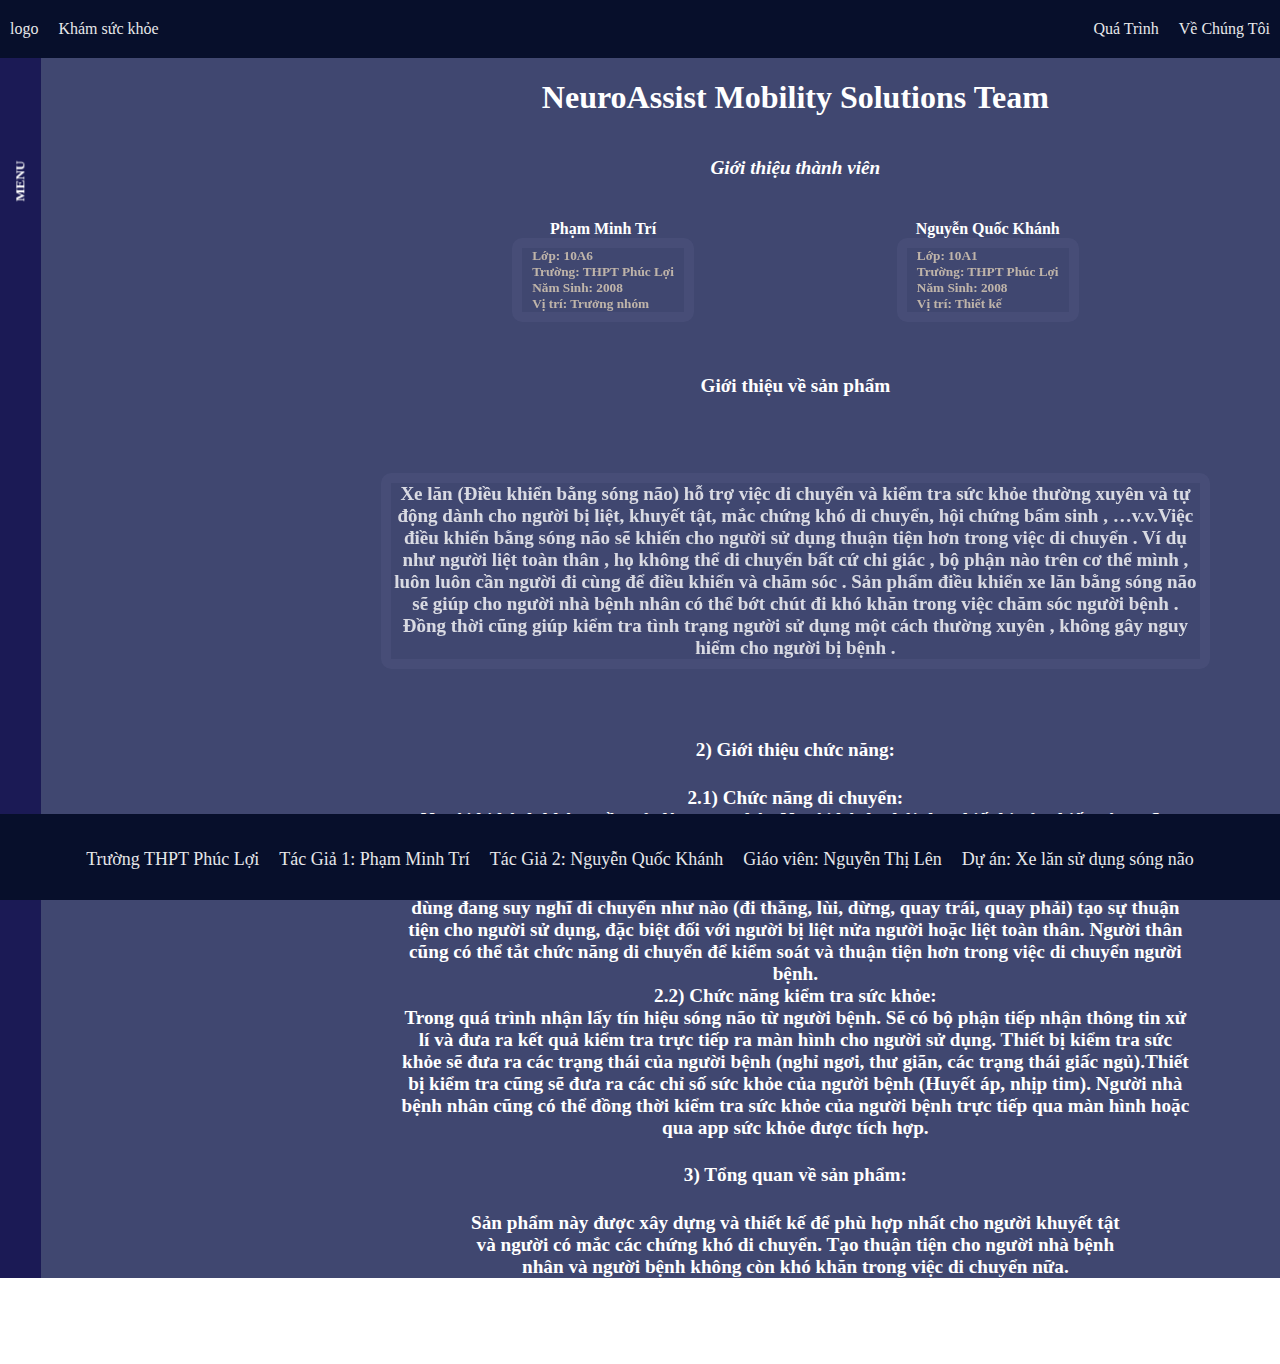
<file: index.html>
<!DOCTYPE html>
<html lang="en">
<head>
    <meta charset="UTF-8">
    <meta name="viewport" content="width=device-width, initial-scale=1.0">
    <title>Xe lăn sử dụng sóng não</title>
    <link rel="stylesheet" href="stuff/style.css">
</head>
<body>
    <script src="stuff/main.js"></script>
    <header>
        <div class="left-nav" style="position: relative;">
            <div class="left">
                <div class="nav-item logo">logo

                </div>
                <div class="nav-item">Khám sức khỏe

                </div>

            </div>
        </div>
        <div class="right-nav" style="position: relative;">
            <div class="right">
                <div class="nav-item">Quá Trình

                </div>
                <div class="nav-item">Về Chúng Tôi

                </div>
            </div>
        </div>
    </header>
    <main style="transition: 0.5s;">
        <div class="main-content" style="transition: 0.5s;">

            <div style="display: flex; flex-direction:row;transition:0.5s;" >            
                
                
                <div class="MENU" style="right: 0;height:auto; display:flex;transition:0.5s;">
                    <div style="tranform: rotate(90deg);margin-top:40%;">
                        <h1 class="title-menu" style="font-size:smaller;">MENU</h1>
                    </div>
                    <div class="left-side-bar" style="flex: 1;transition:0.5s;"> 
                    
                    <div class="Menu" style=" transition:0.5s;">
                        <div class="Muc-Luc" style="color: #ffffff; margin:10px;">Mục Lục:</div>
                        <a style='text-decoration:none;' href="index.html" class="menu-content">Giới Thiệu Sản Phẩm</a>
                        <a style='text-decoration:none;' href="stuff/muctieu.html" class="menu-content">Mục tiêu và đối tượng sản phẩm hướng tới</a>
                        <a style='text-decoration:none;' href="stuff/quytrinh.html" class="menu-content">Quy trình sử dụng sóng não - cách thức hoạt động của thiết bị EEG</a>
                        <a style='text-decoration:none;' href="stuff/cachhoatdong.html" class="menu-content">Cách hoạt động của xe lăn sử dụng sóng não</a>
                        <a style='text-decoration:none;' href="stuff/quatrinh.html" class="menu-content">Quá trình làm toàn bộ sản phẩm</a>
                        <a style='text-decoration:none;' href="stuff/sum.html" class="menu-content">Tổng kết</a>
                        <a style='text-decoration:none;' href="stuff/gd1.html" class="menu-content">Giai đoạn 1</a>
                        <a style='text-decoration:none;' href="stuff/gd2.html" class="menu-content">Giai đoạn 2</a>
                        <a style='text-decoration:none;' href="stuff/gd3.html" class="menu-content">Giai đoạn 3</a>
                    </div>
                </div>
                </div>
                <div class="main-content-item" style="padding-right: 50px;">
                    <h1 class="child-text">
                        NeuroAssist Mobility Solutions Team
                    </h1>
                    <h3 class="child-text" style="font-size: larger; font-style:oblique;">Giới thiệu thành viên
                    </h3>
                    <div style="display: flex; justify-content:space-around; margin:0 50px;">
                        <h4 class="child-text">
                            Phạm Minh Trí
                            <div class="border-child-text-text">
                                <h5 class="child-text-text">Lớp: 10A6</h5>
                                <h5 class="child-text-text">Trường: THPT Phúc Lợi</h5>
                                <h5 class="child-text-text">Năm Sinh: 2008</h5>
                                <h5 class="child-text-text">Vị trí: Trưởng nhóm</h5>
                            </div>
                        </h4>
                        <h4 class="child-text">
                            Nguyễn Quốc Khánh
                            <div class="border-child-text-text">
                                <h5 class="child-text-text">Lớp: 10A1</h5>
                                <h5 class="child-text-text">Trường: THPT Phúc Lợi</h5>
                                <h5 class="child-text-text">Năm Sinh: 2008</h5>
                                <h5 class="child-text-text">Vị trí: Thiết kế</h5>
                            </div>
                        </h4>
                    </div>    
                    <div style="display: flex; justify-content:space-around;flex-direction:column;">
                        <h5 class="content" style="text-align: center;font-size:larger;">
                            Giới thiệu về sản phẩm
                            <h6 class="content border-child-text-text">
                                Xe lăn (Điều khiển bằng sóng não) hỗ trợ việc di chuyển và kiểm tra sức khỏe thường xuyên và tự động dành cho người bị liệt, khuyết tật, mắc chứng khó di chuyển, hội chứng bẩm sinh , …v.v.Việc điều khiển bằng sóng não sẽ khiến cho người sử dụng thuận tiện hơn trong việc di chuyển . Ví dụ như người liệt toàn thân , họ không thể di chuyển bất cứ chi giác , bộ phận nào trên cơ thể mình , luôn luôn cần người đi cùng để điều khiển và chăm sóc . Sản phẩm điều khiển xe lăn bằng sóng não sẽ giúp cho người nhà bệnh nhân có thể bớt chút đi khó khăn trong việc chăm sóc người bệnh . Đồng thời cũng giúp kiểm tra tình trạng người sử dụng một cách thường xuyên , không gây nguy hiểm cho người bị bệnh .
                            </h6>
                            <h4 style="text-align: center;font-size:larger;justify-content:space-around;font-size:larger;">
                                2) Giới thiệu chức năng:
                                <h4 style="margin: auto 40px;font-size:larger;">2.1) Chức năng di chuyển:
                                    <h5 style="margin: auto 40px;font-size:larger;">
                                        Người bị bệnh không cần cử động tay, chân.Người bệnh phải đeo thiết bị cảm biến sóng não trong suốt quá trình sử dụng thiết bị xe lăn. Thời gian đầu sử dụng, người dùng cần phải tập làm quen với việc chỉ suy nghĩ mà không dùng đến tay chân , khi người dùng suy nghĩ giống như mình đang di chuyển tay chân, khi làm quen với việc sử dụng suy nghĩ. Dựa vào cách việc người dùng đang suy nghĩ di chuyển như nào (đi thẳng, lùi, dừng, quay trái, quay phải) tạo sự thuận tiện cho người sử dụng, đặc biệt đối với người bị liệt nửa người hoặc liệt toàn thân. Người thân cũng có thể tắt chức năng di chuyển để kiểm soát và thuận tiện hơn trong việc di chuyển người bệnh.
                                    </h5>
                                </h4>
                                <h4 style="margin: auto 40px;font-size:larger;">2.2) Chức năng kiểm tra sức khỏe:
                                    <h5 style="margin: auto 40px;font-size:larger;">
                                        Trong quá trình nhận lấy tín hiệu sóng não từ người bệnh. Sẽ có bộ phận tiếp nhận thông tin xử lí và đưa ra kết quả kiểm tra trực tiếp ra màn hình cho người sử dụng. Thiết bị kiểm tra sức khỏe sẽ đưa ra các trạng thái của người bệnh (nghỉ ngơi, thư giãn, các trạng thái giấc ngủ).Thiết bị kiểm tra cũng sẽ đưa ra các chỉ số sức khỏe của người bệnh (Huyết áp, nhịp tim). Người nhà bệnh nhân cũng có thể đồng thời kiểm tra sức khỏe của người bệnh trực tiếp qua màn hình hoặc qua app sức khỏe được tích hợp.
                                    </h5>
                                </h4>
                            </h4>
                            <h4 style="text-align:center;font-size:larger;">
                                3) Tổng quan về sản phẩm:
                                <h5 style="margin: auto 100px;text-align:center;font-size:larger;">
                                    Sản phẩm này được xây dựng và thiết kế để phù hợp nhất cho người khuyết tật và người có mắc các chứng khó di chuyển. Tạo thuận tiện cho người nhà bệnh nhân và người bệnh không còn khó khăn trong việc di chuyển nữa.
                                </h5>
                            </h4>
                        </h5>
                    </div>
                </div>
            </div>
        </div>
    </main>
    <footer>
        <li class="footer-content">Trường THPT Phúc Lợi</li>
        <li class="footer-content">Tác Giả 1: Phạm Minh Trí</li>
        <li class="footer-content">Tác Giả 2: Nguyễn Quốc Khánh</li>
        <li class="footer-content">Giáo viên: Nguyễn Thị Lên</li>
        <li class="footer-content">Dự án: Xe lăn sử dụng sóng não</li>
    </footer>
</body>
</html>
</file>
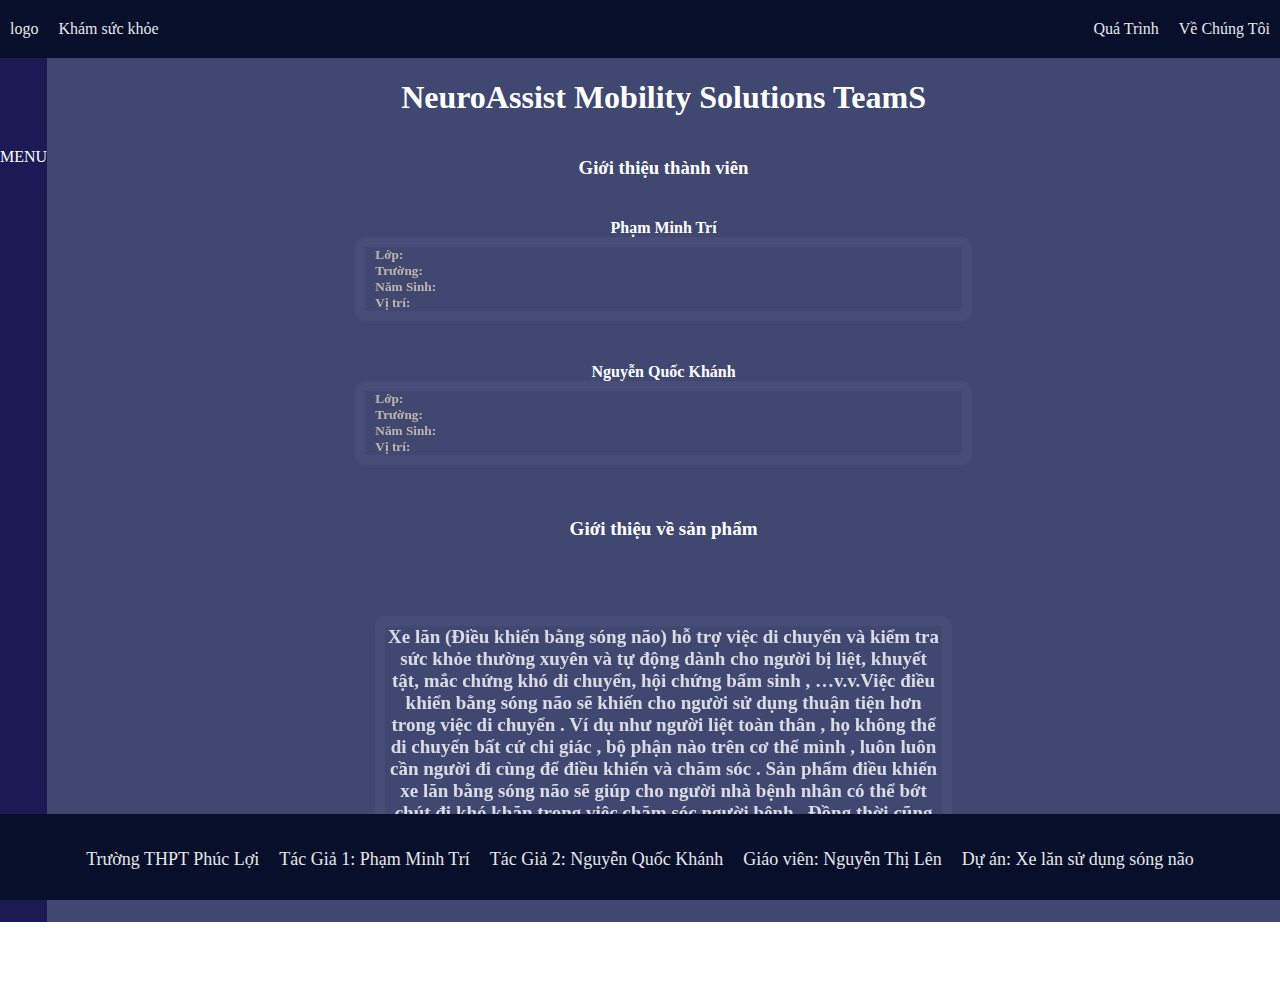
<file: stuff/cachhoatdong.html>
<!DOCTYPE html>
<html lang="en">
<head>
    <meta charset="UTF-8">
    <meta name="viewport" content="width=device-width, initial-scale=1.0">
    <title>Xe lăn sử dụng sóng não</title>
    <link rel="stylesheet" href="style.css">
</head>
<body>
    <script src="main.js"></script>
    <header>
        <div class="left-nav">
            <div class="left">
                <div class="nav-item">logo

                </div>
                <div class="nav-item">Khám sức khỏe

                </div>

            </div>
        </div>
        <div class="right-nav">
            <div class="right">
                <div class="nav-item">Quá Trình

                </div>
                <div class="nav-item">Về Chúng Tôi

                </div>
            </div>
        </div>
    </header>
    <main>
        <div class="main-content" style="transition: 0.5s;">

            <div style="display: flex; flex-direction:row;transition:0.5s;" >            
                
                
                <div class="MENU" style="right: 0;height:auto; display:flex;transition:0.5s;">MENU
                    <div class="left-side-bar" style="flex: 1;transition:0.5s;"> 
                    
                    <div class="Menu" style="position:initial; transition:0.5s;">
                        <div class="Muc-Luc" style="color: #ffffff; margin:10px;">Mục Lục:</div>
                        <a style='text-decoration:none;' href="../index.html" class="menu-content">Giới Thiệu Sản Phẩm</a>
                        <a style='text-decoration:none;' href="muctieu.html" class="menu-content">Mục tiêu và đối tượng sản phẩm hướng tới</a>
                        <a style='text-decoration:none;' href="quytrinh.html" class="menu-content">Quy trình sử dụng sóng não - cách thức hoạt động của thiết bị EEG</a>
                        <a style='text-decoration:none;' href="cachhoatdong.html" class="menu-content">Cách hoạt động của xe lăn sử dụng sóng não</a>
                        <a style='text-decoration:none;' href="quatrinh.html" class="menu-content">Quá trình làm toàn bộ sản phẩm</a>
                        <a style='text-decoration:none;' href="sum.html" class="menu-content">Tổng kết</a>
                        <a style='text-decoration:none;' href="gd1.html" class="menu-content">Giai đoạn 1</a>
                        <a style='text-decoration:none;' href="gd2.html" class="menu-content">Giai đoạn 2</a>
                        <a style='text-decoration:none;' href="gd3.html" class="menu-content">Giai đoạn 3</a>
                    </div>
                </div>
            </div>
        <div class="main-content">
            <div class="main-content-item">
                <h1 class="child-text" style="text-align: center;">
                    NeuroAssist Mobility Solutions TeamS
                </h1>
                <h3 class="child-text">Giới thiệu thành viên
                </h3>
                <h4 class="child-text">
                    Phạm Minh Trí
                    <div class="border-child-text-text">
                        <h5 class="child-text-text">Lớp:</h5>
                        <h5 class="child-text-text">Trường:</h5>
                        <h5 class="child-text-text">Năm Sinh:</h5>
                        <h5 class="child-text-text">Vị trí:</h5>
                    </div>
                </h4>
                <h4 class="child-text">
                    Nguyễn Quốc Khánh
                    <div class="border-child-text-text">
                        <h5 class="child-text-text">Lớp:</h5>
                        <h5 class="child-text-text">Trường:</h5>
                        <h5 class="child-text-text">Năm Sinh:</h5>
                        <h5 class="child-text-text">Vị trí:</h5>
                    </div>
                </h4>
                <h5 class="content" >
                    Giới thiệu về sản phẩm
                    <h6 class="content border-child-text-text">
                        Xe lăn (Điều khiển bằng sóng não) hỗ trợ việc di chuyển và kiểm tra sức khỏe thường xuyên và tự động dành cho người bị liệt, khuyết tật, mắc chứng khó di chuyển, hội chứng bẩm sinh , …v.v.Việc điều khiển bằng sóng não sẽ khiến cho người sử dụng thuận tiện hơn trong việc di chuyển . Ví dụ như người liệt toàn thân , họ không thể di chuyển bất cứ chi giác , bộ phận nào trên cơ thể mình , luôn luôn cần người đi cùng để điều khiển và chăm sóc . Sản phẩm điều khiển xe lăn bằng sóng não sẽ giúp cho người nhà bệnh nhân có thể bớt chút đi khó khăn trong việc chăm sóc người bệnh . Đồng thời cũng giúp kiểm tra tình trạng người sử dụng một cách thường xuyên , không gây nguy hiểm cho người bị bệnh .
                    </h6>
                </h5>
            </div>
        </div>
    </main>
    <footer>
        <li class="footer-content">Trường THPT Phúc Lợi</li>
        <li class="footer-content">Tác Giả 1: Phạm Minh Trí</li>
        <li class="footer-content">Tác Giả 2: Nguyễn Quốc Khánh</li>
        <li class="footer-content">Giáo viên: Nguyễn Thị Lên</li>
        <li class="footer-content">Dự án: Xe lăn sử dụng sóng não</li>
    </footer>
</body>
</html>
</file>
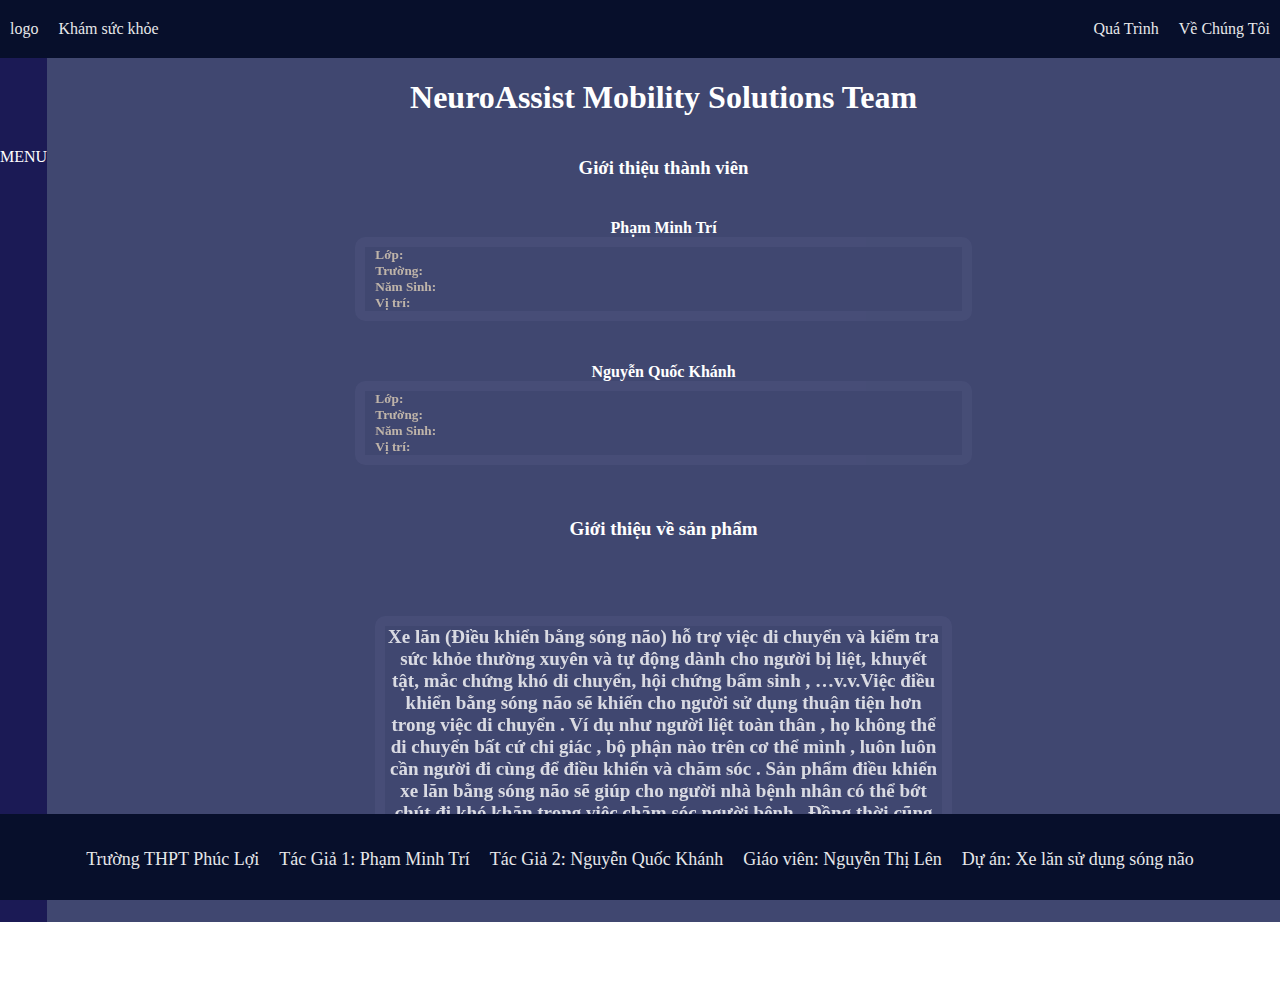
<file: stuff/gd1.html>
<!DOCTYPE html>
<html lang="en">
<head>
    <meta charset="UTF-8">
    <meta name="viewport" content="width=device-width, initial-scale=1.0">
    <title>Xe lăn sử dụng sóng não</title>
    <link rel="stylesheet" href="style.css">
</head>
<body>
    <script src="main.js"></script>
    <header>
        <div class="left-nav">
            <div class="left">
                <div class="nav-item">logo

                </div>
                <div class="nav-item">Khám sức khỏe

                </div>

            </div>
        </div>
        <div class="right-nav">
            <div class="right">
                <div class="nav-item">Quá Trình

                </div>
                <div class="nav-item">Về Chúng Tôi

                </div>
            </div>
        </div>
    </header>
    <main>
        <div class="main-content" style="transition: 0.5s;">

            <div style="display: flex; flex-direction:row;transition:0.5s;" >            
                
                
                <div class="MENU" style="right: 0;height:auto; display:flex;transition:0.5s;">MENU
                    <div class="left-side-bar" style="flex: 1;transition:0.5s;"> 
                    
                    <div class="Menu" style="position:initial; transition:0.5s;">
                        <div class="Muc-Luc" style="color: #ffffff; margin:10px;">Mục Lục:</div>
                        <a style='text-decoration:none;' href="../index.html" class="menu-content">Giới Thiệu Sản Phẩm</a>
                        <a style='text-decoration:none;' href="muctieu.html" class="menu-content">Mục tiêu và đối tượng sản phẩm hướng tới</a>
                        <a style='text-decoration:none;' href="quytrinh.html" class="menu-content">Quy trình sử dụng sóng não - cách thức hoạt động của thiết bị EEG</a>
                        <a style='text-decoration:none;' href="cachhoatdong.html" class="menu-content">Cách hoạt động của xe lăn sử dụng sóng não</a>
                        <a style='text-decoration:none;' href="quatrinh.html" class="menu-content">Quá trình làm toàn bộ sản phẩm</a>
                        <a style='text-decoration:none;' href="sum.html" class="menu-content">Tổng kết</a>
                        <a style='text-decoration:none;' href="gd1.html" class="menu-content">Giai đoạn 1</a>
                        <a style='text-decoration:none;' href="gd2.html" class="menu-content">Giai đoạn 2</a>
                        <a style='text-decoration:none;' href="gd3.html" class="menu-content">Giai đoạn 3</a>
                    </div>
                </div>
            </div>
        <div class="main-content">
            <div class="main-content-item">
                <h1 class="child-text">
                    NeuroAssist Mobility Solutions Team
                </h1>
                <h3 class="child-text">Giới thiệu thành viên
                </h3>
                <h4 class="child-text">
                    Phạm Minh Trí
                    <div class="border-child-text-text">
                        <h5 class="child-text-text">Lớp:</h5>
                        <h5 class="child-text-text">Trường:</h5>
                        <h5 class="child-text-text">Năm Sinh:</h5>
                        <h5 class="child-text-text">Vị trí:</h5>
                    </div>
                </h4>
                <h4 class="child-text">
                    Nguyễn Quốc Khánh
                    <div class="border-child-text-text">
                        <h5 class="child-text-text">Lớp:</h5>
                        <h5 class="child-text-text">Trường:</h5>
                        <h5 class="child-text-text">Năm Sinh:</h5>
                        <h5 class="child-text-text">Vị trí:</h5>
                    </div>
                </h4>
                <h5 class="content" >
                    Giới thiệu về sản phẩm
                    <h6 class="content border-child-text-text">
                        Xe lăn (Điều khiển bằng sóng não) hỗ trợ việc di chuyển và kiểm tra sức khỏe thường xuyên và tự động dành cho người bị liệt, khuyết tật, mắc chứng khó di chuyển, hội chứng bẩm sinh , …v.v.Việc điều khiển bằng sóng não sẽ khiến cho người sử dụng thuận tiện hơn trong việc di chuyển . Ví dụ như người liệt toàn thân , họ không thể di chuyển bất cứ chi giác , bộ phận nào trên cơ thể mình , luôn luôn cần người đi cùng để điều khiển và chăm sóc . Sản phẩm điều khiển xe lăn bằng sóng não sẽ giúp cho người nhà bệnh nhân có thể bớt chút đi khó khăn trong việc chăm sóc người bệnh . Đồng thời cũng giúp kiểm tra tình trạng người sử dụng một cách thường xuyên , không gây nguy hiểm cho người bị bệnh .
                    </h6>
                </h5>
            </div>
        </div>
    </main>
    <footer>
        <li class="footer-content">Trường THPT Phúc Lợi</li>
        <li class="footer-content">Tác Giả 1: Phạm Minh Trí</li>
        <li class="footer-content">Tác Giả 2: Nguyễn Quốc Khánh</li>
        <li class="footer-content">Giáo viên: Nguyễn Thị Lên</li>
        <li class="footer-content">Dự án: Xe lăn sử dụng sóng não</li>
    </footer>
</body>
</html>
</file>
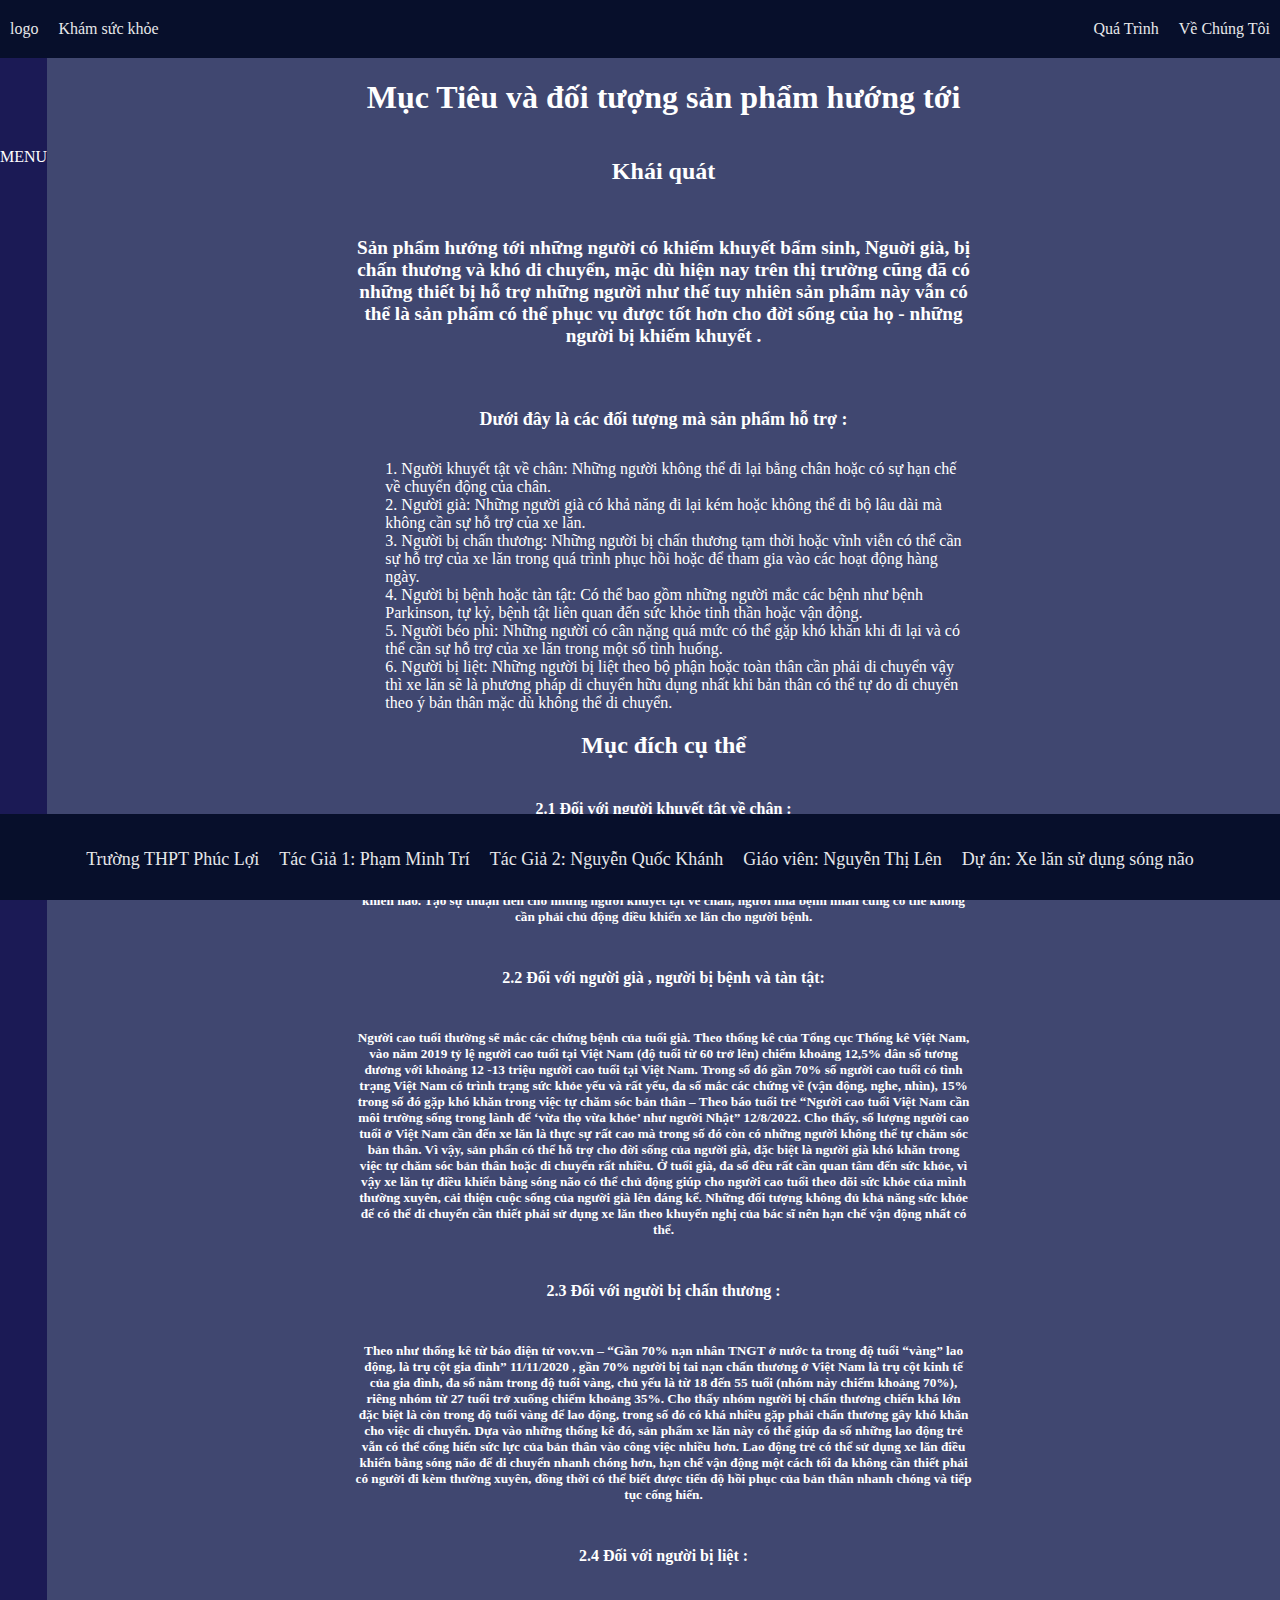
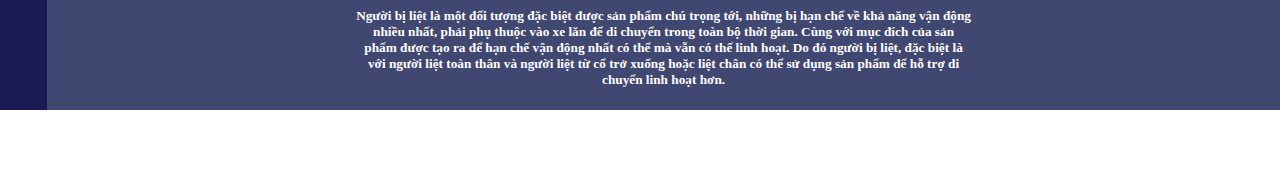
<file: stuff/muctieu.html>
<!DOCTYPE html>
<html lang="en">
<head>
    <meta charset="UTF-8">
    <meta name="viewport" content="width=device-width, initial-scale=1.0">
    <title>Xe lăn sử dụng sóng não</title>
    <link rel="stylesheet" href="style.css">
</head>
<body>
    <script src="main.js"></script>
    <header>
        <div class="left-nav">
            <div class="left">
                <div class="nav-item">logo

                </div>
                <div class="nav-item">Khám sức khỏe

                </div>

            </div>
        </div>
        <div class="right-nav">
            <div class="right">
                <div class="nav-item">Quá Trình

                </div>
                <div class="nav-item">Về Chúng Tôi

                </div>
            </div>
        </div>
    </header>
    <main>
        <div class="main-content" style="transition: 0.5s;">

            <div style="display: flex; flex-direction:row;transition:0.5s;" >            
                
                
                <div class="MENU" style="right: 0;height:auto; display:flex;transition:0.5s;">MENU
                    <div class="left-side-bar" style="flex: 1;transition:0.5s;"> 
                    
                    <div class="Menu" style="position:initial; transition:0.5s;">
                        <div class="Muc-Luc" style="color: #ffffff; margin:10px;">Mục Lục:</div>
                        <a style='text-decoration:none;' href="../index.html" class="menu-content">Giới Thiệu Sản Phẩm</a>
                        <a style='text-decoration:none;' href="muctieu.html" class="menu-content">Mục tiêu và đối tượng sản phẩm hướng tới</a>
                        <a style='text-decoration:none;' href="quytrinh.html" class="menu-content">Quy trình sử dụng sóng não - cách thức hoạt động của thiết bị EEG</a>
                        <a style='text-decoration:none;' href="cachhoatdong.html" class="menu-content">Cách hoạt động của xe lăn sử dụng sóng não</a>
                        <a style='text-decoration:none;' href="quatrinh.html" class="menu-content">Quá trình làm toàn bộ sản phẩm</a>
                        <a style='text-decoration:none;' href="sum.html" class="menu-content">Tổng kết</a>
                        <a style='text-decoration:none;' href="gd1.html" class="menu-content">Giai đoạn 1</a>
                        <a style='text-decoration:none;' href="gd2.html" class="menu-content">Giai đoạn 2</a>
                        <a style='text-decoration:none;' href="gd3.html" class="menu-content">Giai đoạn 3</a>
                    </div>
                </div>
            </div>
        <div class="main-content">
            <div class="main-content-item" style="text-align: center;">
                <h1>Mục Tiêu và đối tượng sản phẩm hướng tới</h1>
                <h2>Khái quát
                    <h5 style="font-size: larger;">
                        Sản phẩm hướng tới những người có khiếm khuyết bẩm sinh, Nguời già, bị chấn thương và khó di chuyển, mặc dù hiện nay trên thị trường cũng đã có những thiết bị hỗ trợ những người như thế tuy nhiên sản phẩm này vẫn có thể là sản phẩm có thể phục vụ được tốt hơn cho đời sống của họ - những người bị khiếm khuyết . 
                    </h5>
                    <h5  style="font-size: large;">
                        Dưới đây là các đối tượng mà sản phẩm hỗ trợ :
                    </h5>
                    <li style="list-style-type: none; text-align:left;margin-left:30px;color: #ffffff;">1.   Người khuyết tật về chân: Những người không thể đi lại bằng chân hoặc có sự hạn chế về chuyển động của chân.</li>
                    <li style="list-style-type: none; text-align:left;margin-left:30px;color: #ffffff;">2.	Người già: Những người già có khả năng đi lại kém hoặc không thể đi bộ lâu dài mà không cần sự hỗ trợ của xe lăn.</li>
                    <li style="list-style-type: none; text-align:left;margin-left:30px;color: #ffffff;">3.	Người bị chấn thương: Những người bị chấn thương tạm thời hoặc vĩnh viễn có thể cần sự hỗ trợ của xe lăn trong quá trình phục hồi hoặc để tham gia vào các hoạt động hàng ngày.</li>
                    <li style="list-style-type: none; text-align:left;margin-left:30px;color: #ffffff;">4.	Người bị bệnh hoặc tàn tật: Có thể bao gồm những người mắc các bệnh như bệnh Parkinson, tự kỷ, bệnh tật liên quan đến sức khỏe tinh thần hoặc vận động.</li>
                    <li style="list-style-type: none; text-align:left;margin-left:30px;color: #ffffff;">5.	Người béo phì: Những người có cân nặng quá mức có thể gặp khó khăn khi đi lại và có thể cần sự hỗ trợ của xe lăn trong một số tình huống.</li>
                    <li style="list-style-type: none; text-align:left;margin-left:30px;color: #ffffff;">6.	Người bị liệt: Những người bị liệt theo bộ phận hoặc toàn thân cần phải di chuyển vậy thì xe lăn sẽ là phương pháp di chuyển hữu dụng nhất khi bản thân có thể tự do di chuyển theo ý bản thân mặc dù không thể di chuyển.</li>
                </h2>
                <h2>Mục đích cụ thể
                    <h4>2.1 Đối với người khuyết tật về chân :
                        <h5>
                            Sản phẩm có thể đặc biệt hỗ trợ cho người bị khuyết tật về chân vì có thể điều khiển bằng sóng não, người khuyết tật về chân có thể di chuyển theo ý muốn mà không cần phải động đậy vào bất cứ công tắc hay điều khiển nào. Tạo sự thuận tiên cho những người khuyết tật về chân, người nhà bệnh nhân cũng có thể không cần phải chủ động điều khiển xe lăn cho người bệnh.
                        </h5>
                    </h4>
                    <h4>2.2 Đối với người già , người bị bệnh và tàn tật:
                        <h5>
                            Người cao tuổi thường sẽ mắc các chứng bệnh của tuổi già. Theo thống kê của Tổng cục Thống kê Việt Nam, vào năm 2019 tỷ lệ người cao tuổi tại Việt Nam (độ tuổi từ 60 trở lên) chiếm khoảng 12,5% dân số tương đương với khoảng 12 -13 triệu người cao tuổi tại Việt Nam. Trong số đó gần 70% số người cao tuổi có tình trạng Việt Nam có trình trạng sức khỏe yếu và rất yếu, đa số mắc các chứng về (vận động, nghe, nhìn), 15% trong số đó gặp khó khăn trong việc tự chăm sóc bản thân – Theo báo tuổi trẻ “Người cao tuổi Việt Nam cần môi trường sống trong lành để ‘vừa thọ vừa khỏe’ như người Nhật” 12/8/2022. Cho thấy, số lượng người cao tuổi ở Việt Nam cần đến xe lăn là thực sự rất cao mà trong số đó còn có những người không thể tự chăm sóc bản thân. Vì vậy, sản phẩn có thể hỗ trợ cho đời sống của người già, đặc biệt là người già khó khăn trong việc tự chăm sóc bản thân hoặc di chuyển rất nhiều.
	Ở tuổi già, đa số đều rất cần quan tâm đến sức khỏe, vì vậy xe lăn tự điều khiển bằng sóng não có thể chủ động giúp cho người cao tuổi theo dõi sức khỏe của mình thường xuyên, cải thiện cuộc sống của người già lên đáng kể.
	Những đối tượng không đủ khả năng sức khỏe để có thể di chuyển cần thiết phải sử dụng xe lăn theo khuyến nghị của bác sĩ nên hạn chế vận động nhất có thể.
                        </h5>
                    </h4>
                    <h4>2.3 Đối với người bị chấn thương :
                        <h5>
                            Theo như thống kê từ báo điện tử vov.vn – “Gần 70% nạn nhân TNGT ở nước ta trong độ tuổi “vàng” lao động, là trụ cột gia đình” 11/11/2020 , gần 70% người bị tai nạn chấn thương ở Việt Nam là trụ cột kinh tế của gia đình, đa số nằm trong độ tuổi vàng, chủ yếu là từ 18 đến 55 tuổi (nhóm này chiếm khoảng 70%), riêng nhóm từ 27 tuổi trở xuống chiếm khoảng 35%. Cho thấy nhóm người bị chấn thương chiến khá lớn đặc biệt là còn trong độ tuổi vàng để lao động, trong số đó có khá nhiều gặp phải chấn thương gây khó khăn cho việc di chuyển. Dựa vào những thống kê đó, sản phẩm xe lăn này có thể giúp đa số những lao động trẻ vẫn có thể cống hiến sức lực của bản thân vào công việc nhiều hơn. Lao động trẻ có thể sử dụng xe lăn điều khiển bằng sóng não để di chuyển nhanh chóng hơn, hạn chế vận động một cách tối đa không cần thiết phải có người đi kèm thường xuyên, đồng thời có thể biết được tiến độ hồi phục của bản thân nhanh chóng và tiếp tục cống hiến.
                        </h5>
                    </h4>
                    <h4>2.4 Đối với người bị liệt :
                        <h5>
                            Người bị liệt là một đối tượng đặc biệt được sản phẩm chú trọng tới, những bị hạn chế về khả năng vận động nhiều nhất, phải phụ thuộc vào xe lăn để di chuyển trong toàn bộ thời gian. Cùng với mục đích của sản phẩm được tạo ra để hạn chế vận động nhất có thể mà vẫn có thế linh hoạt. Do đó người bị liệt, đặc biệt là với người liệt toàn thân và người liệt từ cổ trở xuống hoặc liệt chân có thể sử dụng sản phẩm để hỗ trợ di chuyển linh hoạt hơn. 
                        </h5>
                    </h4>
                </h2>
            </div>
        </div>
    </main>
    <footer>
        <li class="footer-content">Trường THPT Phúc Lợi</li>
        <li class="footer-content">Tác Giả 1: Phạm Minh Trí</li>
        <li class="footer-content">Tác Giả 2: Nguyễn Quốc Khánh</li>
        <li class="footer-content">Giáo viên: Nguyễn Thị Lên</li>
        <li class="footer-content">Dự án: Xe lăn sử dụng sóng não</li>
    </footer>
</body>
</html>
</file>
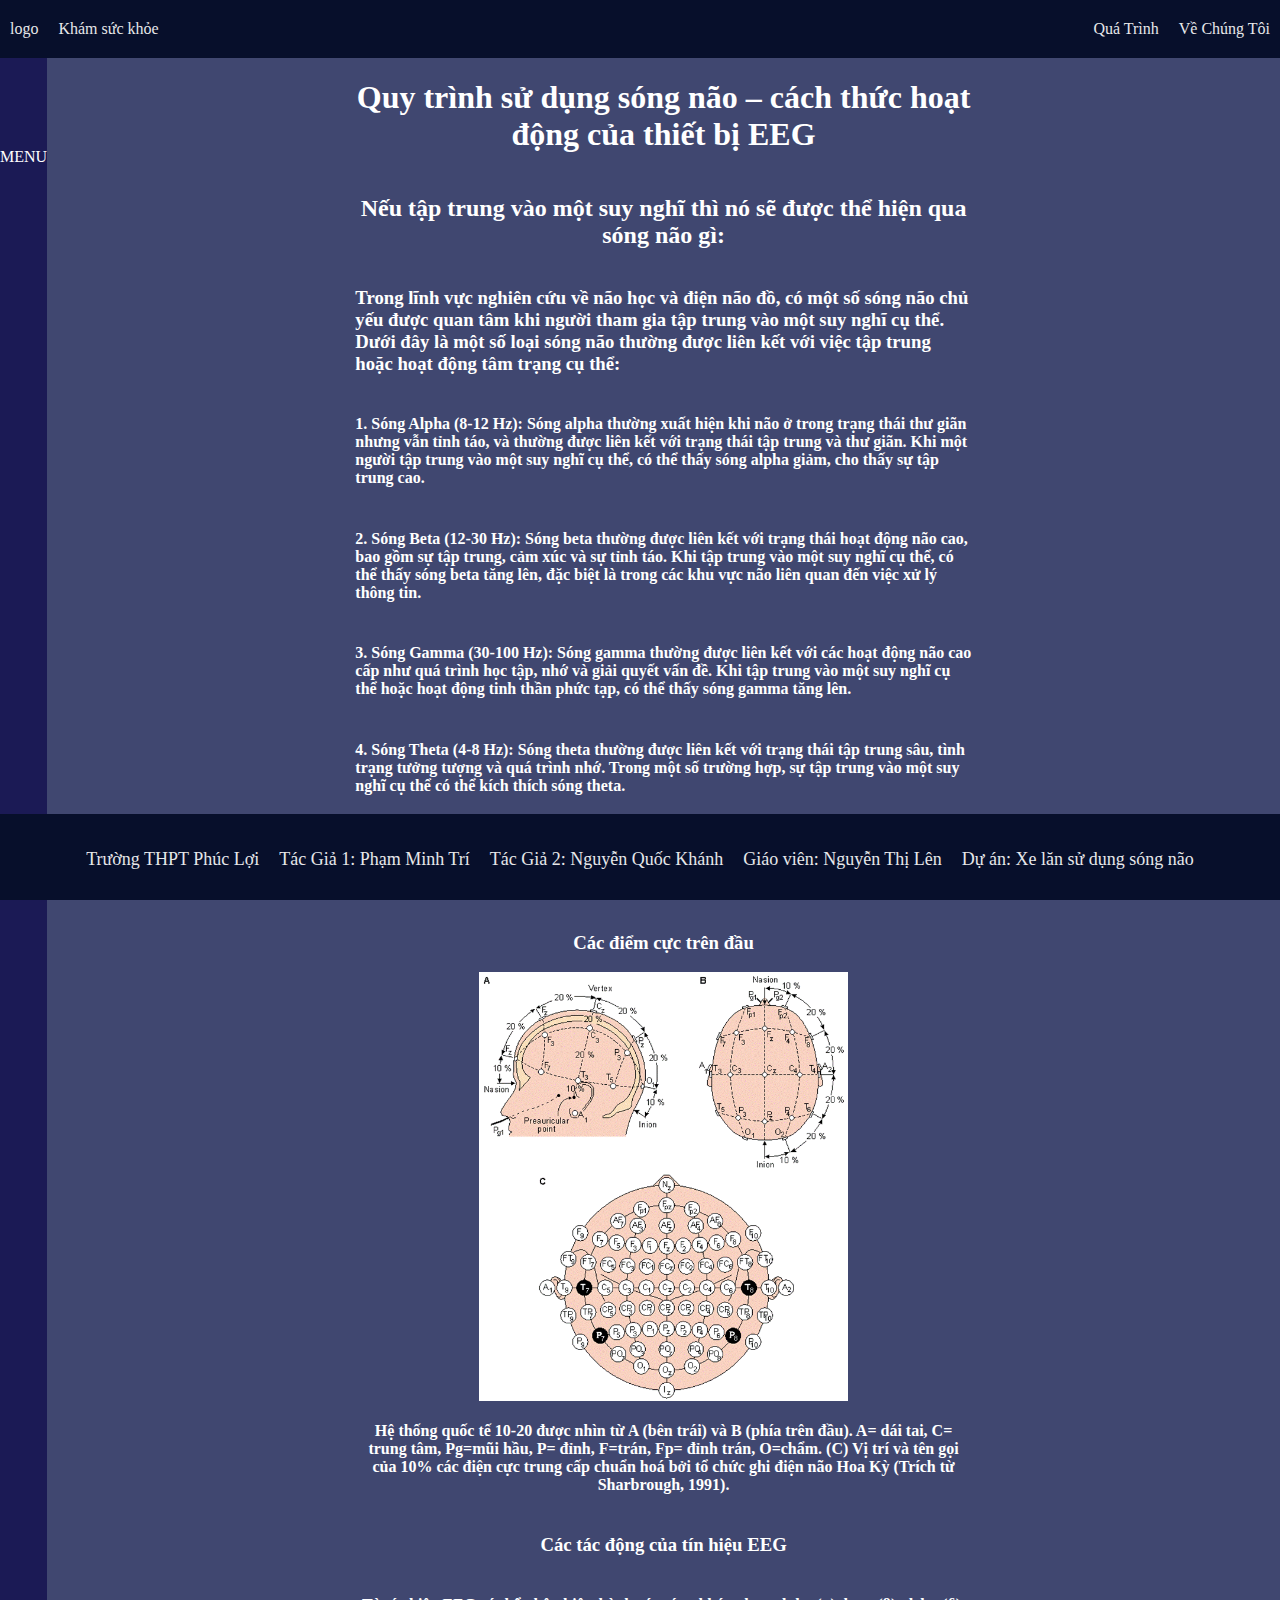
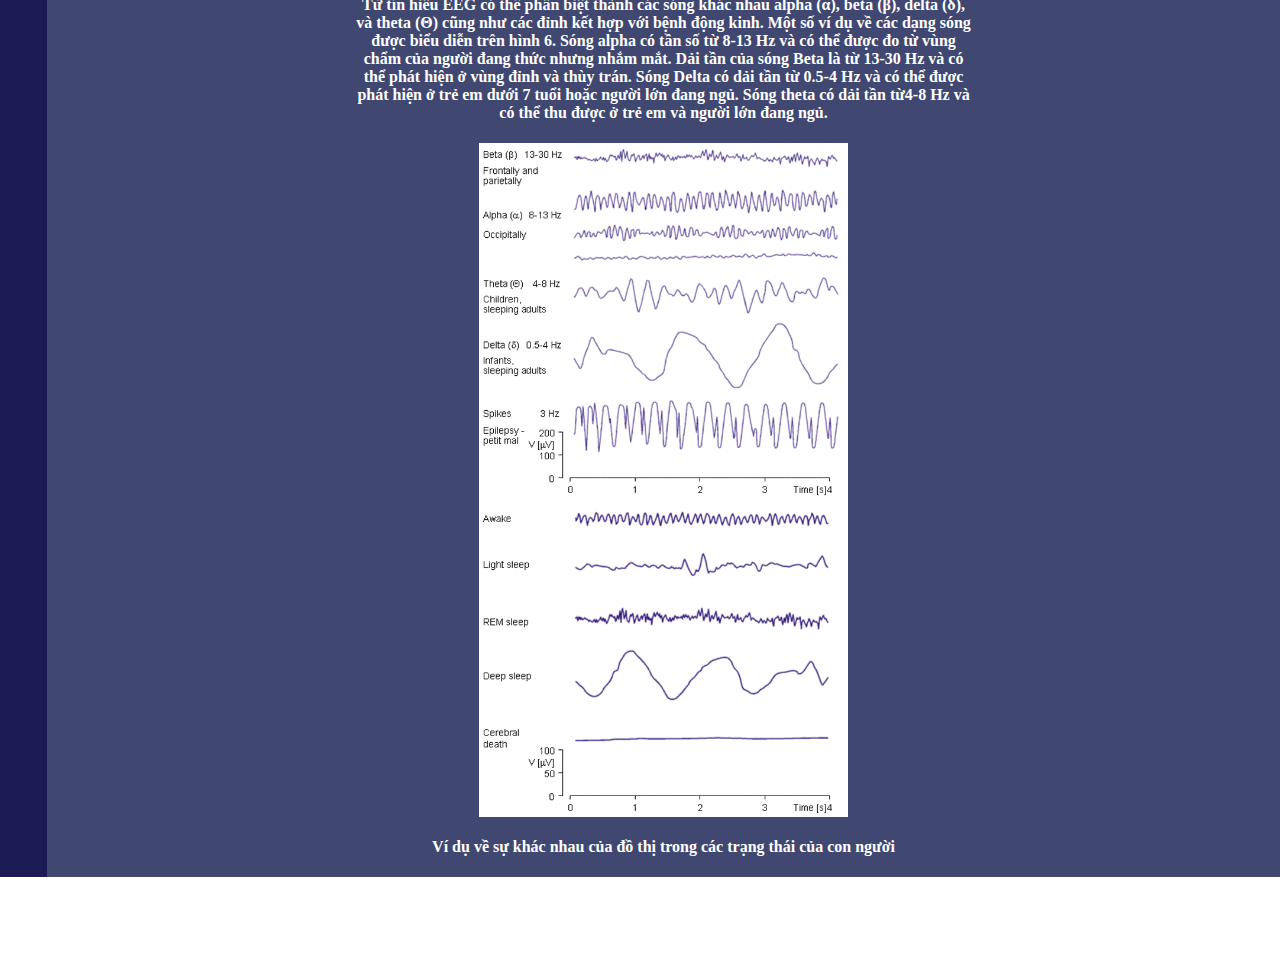
<file: stuff/quytrinh.html>
<!DOCTYPE html>
<html lang="en">
<head>
    <meta charset="UTF-8">
    <meta name="viewport" content="width=device-width, initial-scale=1.0">
    <title>Xe lăn sử dụng sóng não</title>
    <link rel="stylesheet" href="style.css">
</head>
<body>
    <script src="main.js"></script>
    <header>
        <div class="left-nav">
            <div class="left">
                <div class="nav-item">logo

                </div>
                <div class="nav-item">Khám sức khỏe

                </div>

            </div>
        </div>
        <div class="right-nav">
            <div class="right">
                <div class="nav-item">Quá Trình

                </div>
                <div class="nav-item">Về Chúng Tôi

                </div>
            </div>
        </div>
    </header>
    <main>
        <div class="main-content" style="transition: 0.5s;">

            <div style="display: flex; flex-direction:row;transition:0.5s;" >            
                
                
                <div class="MENU" style="right: 0;height:auto; display:flex;transition:0.5s;">MENU
                    <div class="left-side-bar" style="flex: 1;transition:0.5s;"> 
                    
                    <div class="Menu" style="position:initial; transition:0.5s;">
                        <div class="Muc-Luc" style="color: #ffffff; margin:10px;">Mục Lục:</div>
                        <a style='text-decoration:none;' href="../index.html" class="menu-content">Giới Thiệu Sản Phẩm</a>
                        <a style='text-decoration:none;' href="muctieu.html" class="menu-content">Mục tiêu và đối tượng sản phẩm hướng tới</a>
                        <a style='text-decoration:none;' href="quytrinh.html" class="menu-content">Quy trình sử dụng sóng não - cách thức hoạt động của thiết bị EEG</a>
                        <a style='text-decoration:none;' href="cachhoatdong.html" class="menu-content">Cách hoạt động của xe lăn sử dụng sóng não</a>
                        <a style='text-decoration:none;' href="quatrinh.html" class="menu-content">Quá trình làm toàn bộ sản phẩm</a>
                        <a style='text-decoration:none;' href="sum.html" class="menu-content">Tổng kết</a>
                        <a style='text-decoration:none;' href="gd1.html" class="menu-content">Giai đoạn 1</a>
                        <a style='text-decoration:none;' href="gd2.html" class="menu-content">Giai đoạn 2</a>
                        <a style='text-decoration:none;' href="gd3.html" class="menu-content">Giai đoạn 3</a>
                    </div>
                </div>
            </div>
        <div class="main-content">
            <div class="main-content-item" style="text-align: center;">
                <h1>Quy trình sử dụng sóng não – cách thức hoạt động của thiết bị EEG </h1>
                <h2>Nếu tập trung vào một suy nghĩ thì nó sẽ được thể hiện qua sóng não gì:
                    <h3 style="text-align: left;">
                        Trong lĩnh vực nghiên cứu về não học và điện não đồ, có một số sóng não chủ yếu được quan tâm khi người tham gia tập trung vào một suy nghĩ cụ thể. Dưới đây là một số loại sóng não thường được liên kết với việc tập trung hoặc hoạt động tâm trạng cụ thể:
                        <h4 style="text-align: left;">
                            1.	Sóng Alpha (8-12 Hz): Sóng alpha thường xuất hiện khi não ở trong trạng thái thư giãn nhưng vẫn tỉnh táo, và thường được liên kết với trạng thái tập trung và thư giãn. Khi một người tập trung vào một suy nghĩ cụ thể, có thể thấy sóng alpha giảm, cho thấy sự tập trung cao.
                        </h4>
                        <h4 style="text-align: left;">
                            2.	Sóng Beta (12-30 Hz): Sóng beta thường được liên kết với trạng thái hoạt động não cao, bao gồm sự tập trung, cảm xúc và sự tỉnh táo. Khi tập trung vào một suy nghĩ cụ thể, có thể thấy sóng beta tăng lên, đặc biệt là trong các khu vực não liên quan đến việc xử lý thông tin.
                        </h4>
                        <h4 style="text-align: left;">
                            3.	Sóng Gamma (30-100 Hz): Sóng gamma thường được liên kết với các hoạt động não cao cấp như quá trình học tập, nhớ và giải quyết vấn đề. Khi tập trung vào một suy nghĩ cụ thể hoặc hoạt động tinh thần phức tạp, có thể thấy sóng gamma tăng lên.
                        </h4>
                        <h4 style="text-align: left;">
                            4.	Sóng Theta (4-8 Hz): Sóng theta thường được liên kết với trạng thái tập trung sâu, tình trạng tưởng tượng và quá trình nhớ. Trong một số trường hợp, sự tập trung vào một suy nghĩ cụ thể có thể kích thích sóng theta.
                        </h4>
                        <h4 style="text-align: left;">5.	Sóng Delta (dưới 4 Hz): Sóng delta thường xuất hiện trong trạng thái ngủ sâu và khôi phục năng lượng. Trong một số trường hợp đặc biệt, sự tập trung sâu vào một suy nghĩ cụ thể có thể dẫn đến xuất hiện sóng delta trong điện não đồ.

                        </h4>
                        <h3>Các điểm cực trên đầu</h3>
                        <img src="Picture3.gif" alt="Các điểm cực trên đầu" style="max-height: 60%; max-width: 60%; margin:auto;">
                        <h4>
                            Hệ thống quốc tế 10-20 được nhìn từ A (bên trái) và B (phía trên đầu). A= dái tai, C= trung tâm, Pg=mũi hầu, P= đỉnh, F=trán, Fp= đỉnh trán, O=chẩm.
(C) Vị trí và tên gọi của 10% các điện cực trung cấp chuẩn hoá bởi tổ chức ghi điện não Hoa Kỳ (Trích từ Sharbrough, 1991).
                        </h4>
                        <h3>
                            Các tác động của tín hiệu EEG
                        </h3>
                        <h4>
                            Từ tín hiêu EEG có thể phân biệt thành các sóng khác nhau alpha (α), beta (β), delta (δ), và theta (Θ) cũng như các đỉnh kết hợp với bệnh động kinh. Một số ví dụ về các dạng sóng được biểu diễn trên hình 6.
Sóng alpha có tần số từ 8-13 Hz và có thể được đo từ vùng chẩm của người đang thức nhưng nhắm mắt. Dải tần của sóng Beta là từ 13-30 Hz và có thể phát hiện ở vùng đỉnh và thùy trán. Sóng Delta có dải tần từ 0.5-4 Hz và có thể được phát hiện ở trẻ em dưới 7 tuổi hoặc người lớn đang ngủ. Sóng theta có dải tần từ4-8 Hz và có thể thu được ở trẻ em và người lớn đang ngủ.

                        </h4>
                        <img src="Picture2.gif" alt="Các điểm cực trên đầu" style="max-height: 60%; max-width: 60%; margin:auto;">
                        <img src="Picture1.gif" alt="Các điểm cực trên đầu" style="max-height: 60%; max-width: 60%; margin:auto;">
                        <h4>Ví dụ về sự khác nhau của đồ thị trong các trạng thái của con người</h4>
                    </h3>
                </h2>
            </div>
        </div>
    </main>
    <footer>
        <li class="footer-content">Trường THPT Phúc Lợi</li>
        <li class="footer-content">Tác Giả 1: Phạm Minh Trí</li>
        <li class="footer-content">Tác Giả 2: Nguyễn Quốc Khánh</li>
        <li class="footer-content">Giáo viên: Nguyễn Thị Lên</li>
        <li class="footer-content">Dự án: Xe lăn sử dụng sóng não</li>
    </footer>
</body>
</html>
</file>
<file: stuff/style.css>
header{
    background-color: #070F2B;
    position:sticky;
    top: 0;
    padding: 10px 0px;
    display: flex;
    justify-content:space-between;
    cursor: default;
    transition: 0.5s;
}

main{
    background-color: white;
    height: 100%;
    /* padding: 10px 0px; */
    display: flex;
    justify-content: space-between;
    margin: 0;
    flex-direction: row;
}
footer{
    background-color: #070F2B;
    position: sticky;
    bottom: 0;
    padding: 10px 0px;
    display: flex;
    justify-content: center;
    padding-top: 25px;
    padding-bottom: 20px;
    color: #ffffff;
    cursor: default;
}
body{
    position: relative;
    margin: 0;
}
.left-side-bar{
    background-color: #1B1A55;
    /* flex: 0.5; */
    margin: 0 10;
    /* min-width: 100x; */
    left: 0;
    /* display: none;  */
    position: absolute;
    border-style: solid;
    border: #000000a6;
    border-width: 3px;
    transition: 0.5s;
    max-width: 300px;
    border-top-right-radius: 10px;
    border-bottom-right-radius: 10px ;
    opacity: 0;
    visibility: hidden;
}
.logo{
    cursor: default;
    position: relative;
    /* transition: 0.5s; */
}
.MENU:hover > .left-side-bar{
    transition: 0.5s;
    position: relative;
    /* display: block; */
    opacity: 1;
    visibility: visible;
}

.MENU{
    background-color: #1B1A55;
    transition: 0.5s;
    transition: visibility 1s, opacity 1.5s;
    transform: rotate(90);
    /* text-align: center; */
    color: #ffffff;
    font-family: 'Segoe UI';
    padding-top: 90px;
}
.left{
    display: flex;
    justify-content: space-between;
}
.right{
    display: flex;
    justify-content: space-between;
}

.menu-content{
    background-color: #4f536b;
    margin: 10px;
    border: #e3e1d998;
    border-top-right-radius: 2%;
    border-bottom-right-radius: 2%;
    border-width: 100px;
    border-color: #e3e1d99a;
    padding: 10px;
    opacity: 0.5;
    transition: 0.5s;
    cursor:default;
    list-style-type: none;
    color: #ffffff;
}
.Menu{
    display: flex;
    flex-direction: column;
    height: 100%;
    width: 100%;
    font-family: 'Segoe UI';
    text-decoration: none;
}
.menu-content:hover{
    opacity: 1;
    border-style: solid;
    border: #ffffff;
    border-radius: 10px;
    border-width: 10px;
    font-size: larger;
    padding: 12px;
}
.Muc-Luc{
    font-size: 20px;
    margin: 0 10px;
    text-align: center;
    color: #ffffff;
}
.footer-content{
    font-size: large;
    margin: 10px;
    text-decoration: none;
    list-style-type: none;
    transition: 0.5s;
    opacity: 0.9;
}
.footer-content:hover{
    font-size: larger;
    opacity: 1;
    padding: 5px;
}
.main-content{
    flex: 3;
    margin: 0;
    background-color: #404770;
    margin: 0 10;
    border-style: solid;
    border: #8f8f91a6;
    border-width: 3px;
    text-decoration: none;
    opacity: 1.8;
    /* padding-right: 25%;
    padding-left: 25%; */
}
.main-content-item{
    flex: 2;
    display: flex;
    text-align: center;
    flex-direction: column;
    padding-left: 25%;
    padding-right: 25%;
}
.child-text-text{
    text-align: left;  
    margin: 0 10px; 
    color: #DFD0B8;
    font-family: 'Segoe UI';
}
.child-text{
    text-align: center;   
    color: #ffffff; 
    font-family: 'Segoe UI';
    /* width: 25%; */
    /* min-width: 600px; */
}
.nav-item{
    margin: 10px;
    color: #ffffff;
    font-family: 'Segoe UI';
    transition: 0.5s;
    opacity: 0.9;
}
.nav-item:hover{
    opacity: 1;
    font-size: larger;
    padding: 4px;
}
.content{
    margin-left: 20px;
    margin-right: 20px;
    font-size: 19px;
    color: #ffffff;
    font-family: 'Segoe UI';
}
/* .Menu{
    border-style: solid;
    border: #8f8f91a6;
    border-width: 3px;
} */
.border-child-text-text{
    border: #9290c31a;
    border-style: solid;
    border-width: 10px;
    border-radius: 10px;
    color: #ffffff;
    transition: 0.5s;
    background-color: #9290c300;
    cursor: default;
    opacity: 0.8;
}
.border-child-text-text:hover{
    opacity: 1;
    border: #9290c3;
    border-style: solid;
    border-width: 20px;
    border-radius: 20px;
    background-color: #9290c3;
}
h1,h2,h3,h4,h5,h6{
    color: #ffffff;
    font-family: 'Segoe UI';
}
a{
    text-decoration:none;
}
.title-menu{
    transform: rotate(-90deg);
    justify-content: center;
}
</file>
